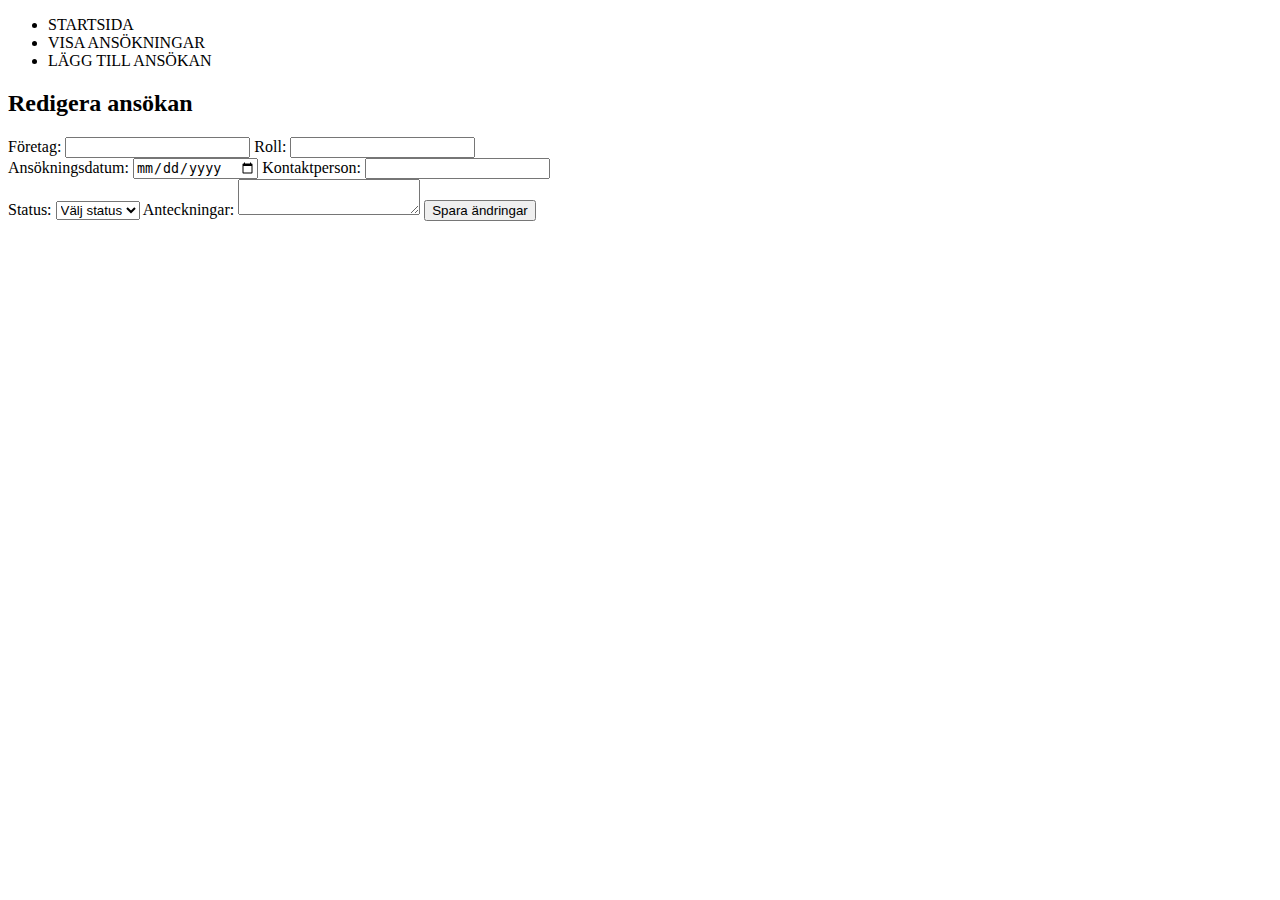
<file: src/main/resources/templates/edit-application.html>
<!DOCTYPE html>
<html xmlns:th="http://www.thymeleaf.org">
<head>
  <meta charset="UTF-8">
  <title>Redigera ansökan</title>
  <link rel="stylesheet" th:href="@{/CSS/styles.css}" />
  <link href="https://fonts.googleapis.com/css2?family=Source+Sans+3:wght@200;300;400;600;700&display=swap" rel="stylesheet">
</head>
<body>

<header class="main-header">
  <nav class="nav-bar">
    <ul>
      <li><a th:href="@{/}">STARTSIDA</a></li>
      <li><a th:href="@{/applications}">VISA ANSÖKNINGAR</a></li>
      <li><a th:href="@{/applications/new}">LÄGG TILL ANSÖKAN</a></li>
    </ul>
  </nav>
</header>

<section class="form-wrapper">
  <form th:action="@{'/applications/update/' + ${jobApplication.id}}" th:object="${jobApplication}" method="post" class="styled-form">
    <h2 class="form-title">Redigera ansökan</h2>

    <div class="form-row">
      <label>Företag:
        <input type="text" th:field="*{company}" />
      </label>

      <label>Roll:
        <input type="text" th:field="*{position}" />
      </label>
    </div>

    <div class="form-row">
      <label>Ansökningsdatum:
        <input type="date" th:field="*{applicationDate}" />
      </label>

      <label>Kontaktperson:
        <input type="text" th:field="*{contactPerson}" />
      </label>
    </div>

    <label>Status:
      <select th:field="*{status}">
        <option value="">Välj status</option>
        <option value="Sökt">Sökt</option>
        <option value="Intervju">Intervju</option>
        <option value="Nej">Nej</option>
      </select>
    </label>

    <label>Anteckningar:
      <textarea th:field="*{notes}"></textarea>
    </label>

    <button type="submit">Spara ändringar</button>
  </form>
</section>

</body>
</html>
</file>
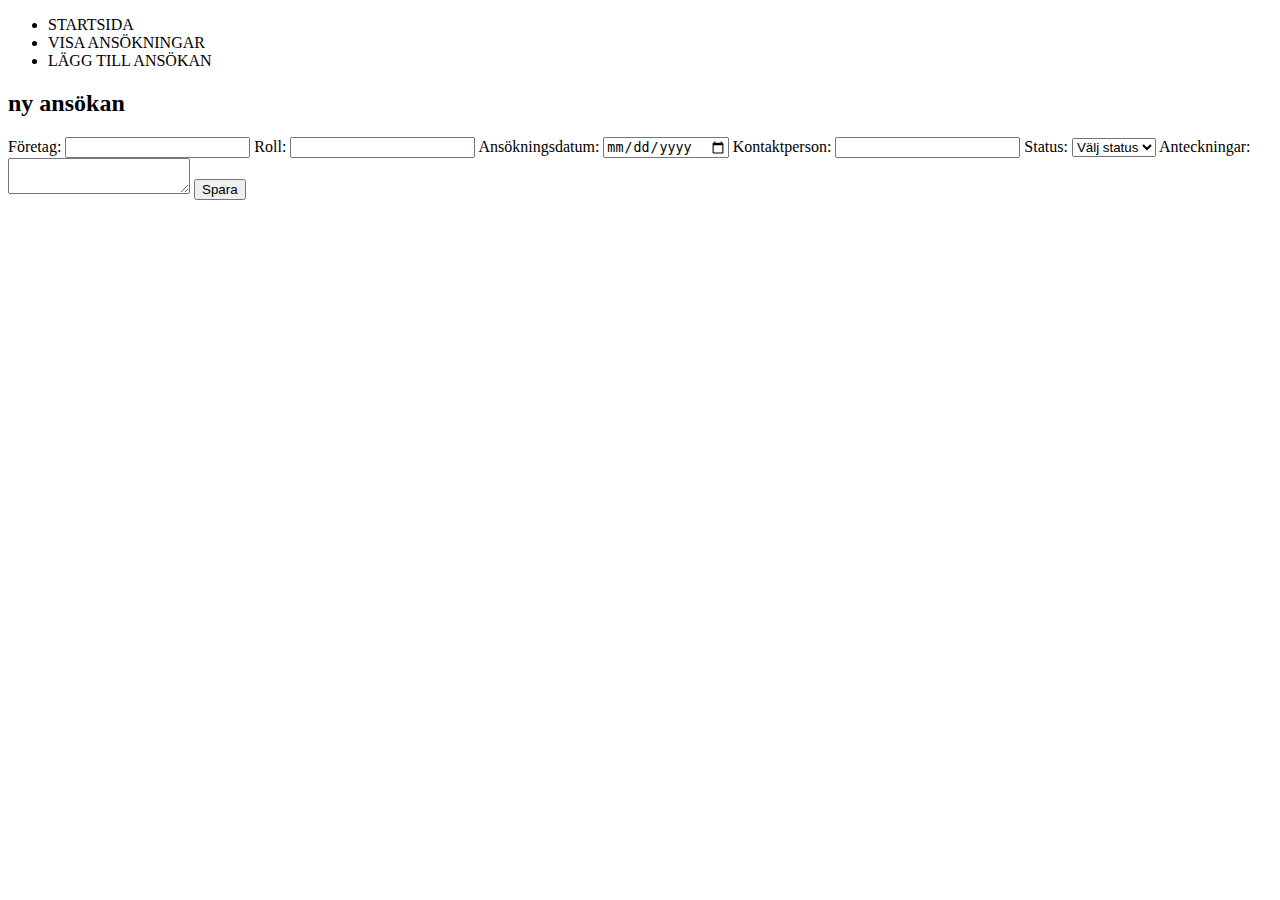
<file: src/main/resources/templates/new-application.html>
<!DOCTYPE html>
<html xmlns:th="http://www.thymeleaf.org">
<head>
  <meta charset="UTF-8">
  <title>Lägg till ansökan</title>
  <link rel="stylesheet" th:href="@{/CSS/styles.css}" />
  <link href="https://fonts.googleapis.com/css2?family=Source+Sans+3:wght@200;300;400;600;700&display=swap" rel="stylesheet">
  <link href="https://fonts.googleapis.com/css2?family=Playfair+Display:wght@700&display=swap" rel="stylesheet">
</head>
<body>

<header class="main-header">
  <nav class="nav-bar">
    <ul>
      <li><a th:href="@{/}">STARTSIDA</a></li>
      <li><a th:href="@{/applications}">VISA ANSÖKNINGAR</a></li>
      <li><a th:href="@{/applications/new}">LÄGG TILL ANSÖKAN</a></li>
    </ul>
  </nav>
</header>

<section class="form-wrapper">
  <form th:action="@{/applications}" th:object="${jobApplication}" method="post" class="styled-form">
    <h2 class="form-title">ny ansökan</h2>

    <label>Företag:
      <input type="text" th:field="*{company}" />
      <span th:if="${#fields.hasErrors('company')}" th:errors="*{company}"></span>
    </label>

    <label>Roll:
      <input type="text" th:field="*{position}" />
      <span th:if="${#fields.hasErrors('position')}" th:errors="*{position}"></span>
    </label>

    <label>Ansökningsdatum:
      <input type="date" th:field="*{applicationDate}" />
      <span th:if="${#fields.hasErrors('applicationDate')}" th:errors="*{applicationDate}"></span>
    </label>

    <label>Kontaktperson:
      <input type="text" th:field="*{contactPerson}" />
    </label>

    <label>Status:
      <select th:field="*{status}">
        <option value="">Välj status</option>
        <option value="Sökt">Sökt</option>
        <option value="Intervju">Intervju</option>
        <option value="Nej">Nej</option>
      </select>
      <span th:if="${#fields.hasErrors('status')}" th:errors="*{status}"></span>
    </label>

    <label>Anteckningar:
      <textarea th:field="*{notes}"></textarea>
    </label>

    <button type="submit">Spara</button>
  </form>
</section>


</body>
</html>
</file>
